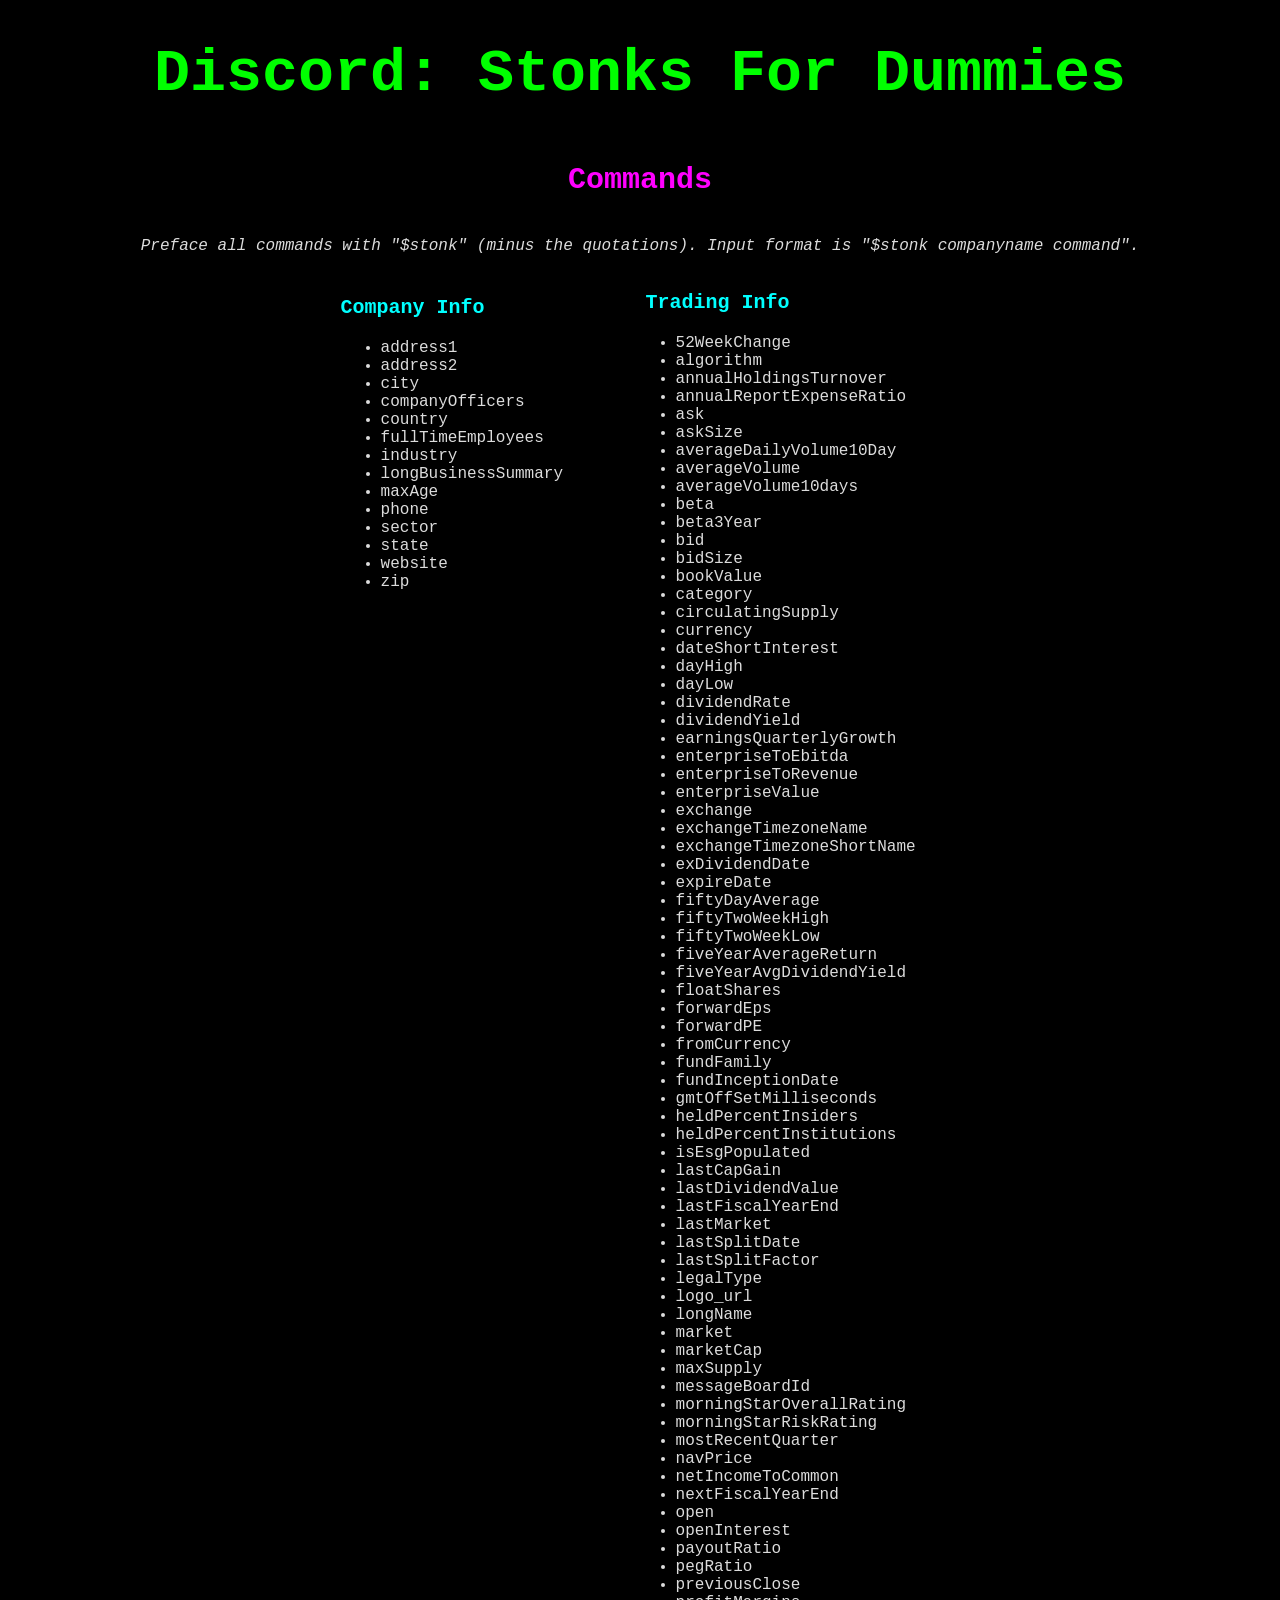
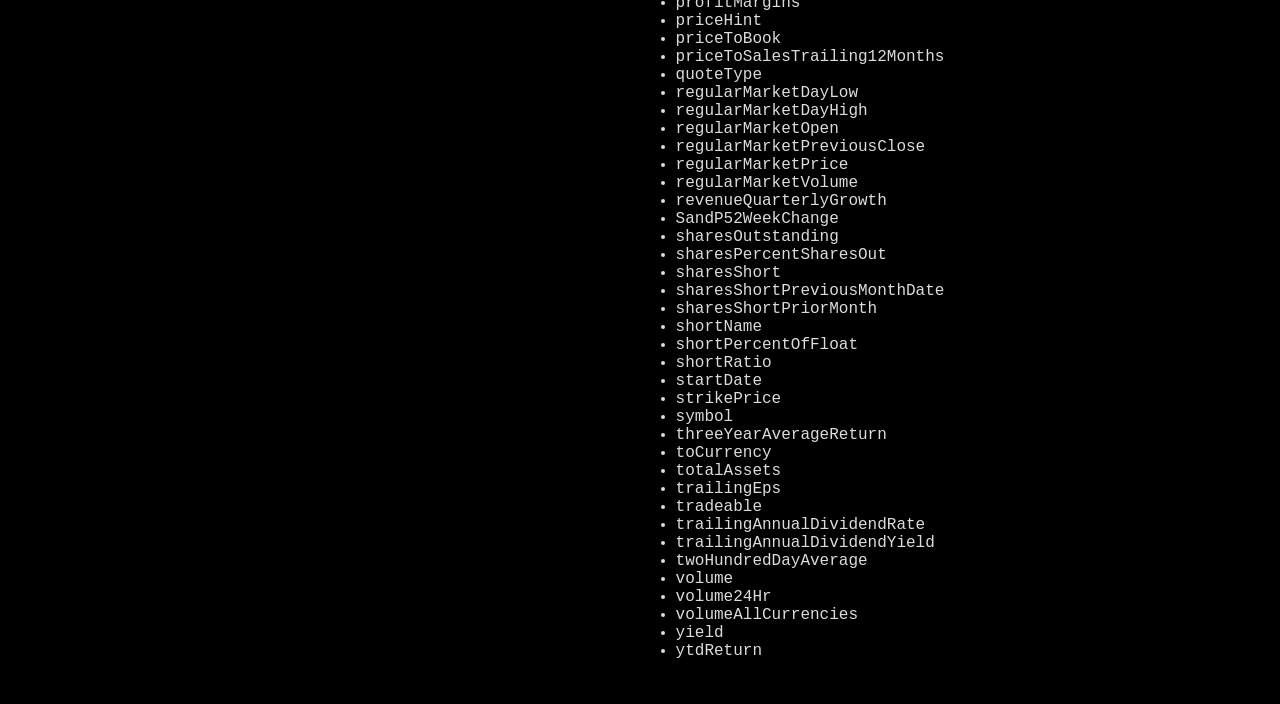
<file: docs/index.html>
<!DOCTYPE html>
<html>
<head>
	<title>Discord: Stonks For Dummies</title>
	<link rel="stylesheet" href="stonksite.css">
	<meta name="google-site-verification" content="ZV9CHg7BrTX8E34JBmRfAcWFct1vKdZ941VjEM1DEnk" />
</head>
<body>
<h1>Discord: Stonks For Dummies</h1>
<h2>Commands</h2>
<p><i>Preface all commands with "$stonk" (minus the quotations). Input format is "$stonk companyname command".</i></p>
<div id= "container">
<div id="compinf">
<h3>Company Info</h3>
<ul>
	<li>address1</li>
	<li>address2</li>
	<li>city</li>
	<li>companyOfficers</li>
	<li>country</li>
	<li>fullTimeEmployees</li>
	<li>industry</li>
	<li>longBusinessSummary</li>
	<li>maxAge</li>
	<li>phone</li>
	<li>sector</li>
	<li>state</li>
	<li>website</li>
	<li>zip</li>
</ul>
</div>
<div id="tradeinf">
<h3>Trading Info</h3>
<ul>
	<li>52WeekChange</li>
	<li>algorithm</li>
	<li>annualHoldingsTurnover</li>
	<li>annualReportExpenseRatio</li>
	<li>ask</li>
	<li>askSize</li>
	<li>averageDailyVolume10Day</li>
	<li>averageVolume</li>
	<li>averageVolume10days</li>
	<li>beta</li>
	<li>beta3Year</li>
	<li>bid</li>
	<li>bidSize</li>
	<li>bookValue</li>
	<li>category</li>
	<li>circulatingSupply</li>
	<li>currency</li>
	<li>dateShortInterest</li>
	<li>dayHigh</li>
	<li>dayLow</li>
	<li>dividendRate</li>
	<li>dividendYield</li>
	<li>earningsQuarterlyGrowth</li>
	<li>enterpriseToEbitda</li>
	<li>enterpriseToRevenue</li>
	<li>enterpriseValue</li>
	<li>exchange</li>
	<li>exchangeTimezoneName</li>
	<li>exchangeTimezoneShortName</li>
	<li>exDividendDate</li>
	<li>expireDate</li>
	<li>fiftyDayAverage</li>
	<li>fiftyTwoWeekHigh</li>
	<li>fiftyTwoWeekLow</li>
	<li>fiveYearAverageReturn</li>
	<li>fiveYearAvgDividendYield</li>
	<li>floatShares</li>
	<li>forwardEps</li>
	<li>forwardPE</li>
	<li>fromCurrency</li>
	<li>fundFamily</li>
	<li>fundInceptionDate</li>
	<li>gmtOffSetMilliseconds</li>
	<li>heldPercentInsiders</li>
	<li>heldPercentInstitutions</li>
	<li>isEsgPopulated</li>
	<li>lastCapGain</li>
	<li>lastDividendValue</li>
	<li>lastFiscalYearEnd</li>
	<li>lastMarket</li>
	<li>lastSplitDate</li>
	<li>lastSplitFactor</li>
	<li>legalType</li>
	<li>logo_url</li>
	<li>longName</li>
	<li>market</li>
	<li>marketCap</li>
	<li>maxSupply</li>
	<li>messageBoardId</li>
	<li>morningStarOverallRating</li>
	<li>morningStarRiskRating</li>
	<li>mostRecentQuarter</li>
	<li>navPrice</li>
	<li>netIncomeToCommon</li>
	<li>nextFiscalYearEnd</li>
	<li>open</li>
	<li>openInterest</li>
	<li>payoutRatio</li>
	<li>pegRatio</li>
	<li>previousClose</li>
	<li>profitMargins</li>
	<li>priceHint</li>
	<li>priceToBook</li>
	<li>priceToSalesTrailing12Months</li>
	<li>quoteType</li>
	<li>regularMarketDayLow</li>
	<li>regularMarketDayHigh</li>
	<li>regularMarketOpen</li>
	<li>regularMarketPreviousClose</li>
	<li>regularMarketPrice</li>
	<li>regularMarketVolume</li>
	<li>revenueQuarterlyGrowth</li>
	<li>SandP52WeekChange</li>
	<li>sharesOutstanding</li>
	<li>sharesPercentSharesOut</li>
	<li>sharesShort</li>
	<li>sharesShortPreviousMonthDate</li>
	<li>sharesShortPriorMonth</li>
	<li>shortName</li>
	<li>shortPercentOfFloat</li>
	<li>shortRatio</li>
	<li>startDate</li>
	<li>strikePrice</li>
	<li>symbol</li>
	<li>threeYearAverageReturn</li>
	<li>toCurrency</li>
	<li>totalAssets</li>
	<li>trailingEps</li>
	<li>tradeable</li>
	<li>trailingAnnualDividendRate</li>
	<li>trailingAnnualDividendYield</li>
	<li>twoHundredDayAverage</li>
	<li>volume</li>
	<li>volume24Hr</li>
	<li>volumeAllCurrencies</li>
	<li>yield</li>
	<li>ytdReturn</li>	
</ul>
</div>
<div class="clear"></div>
</div>
</body>
</html>
</file>
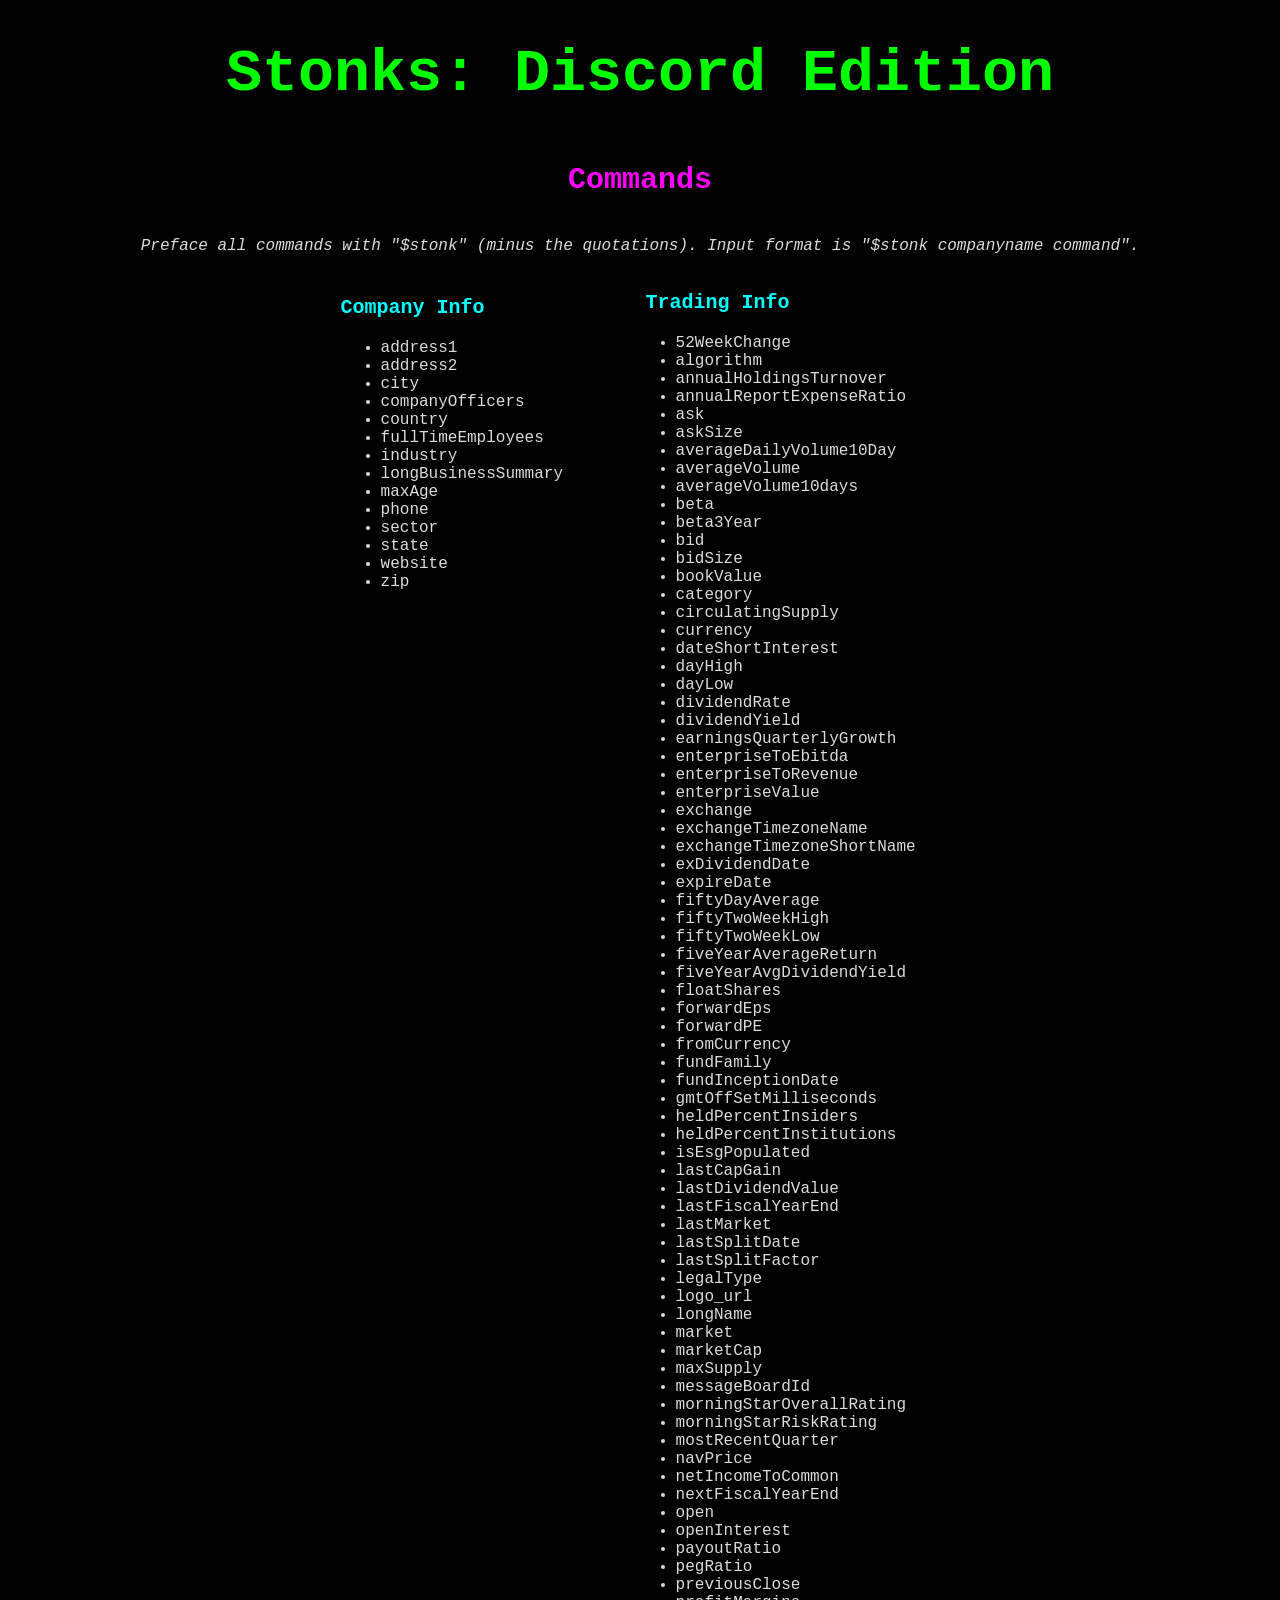
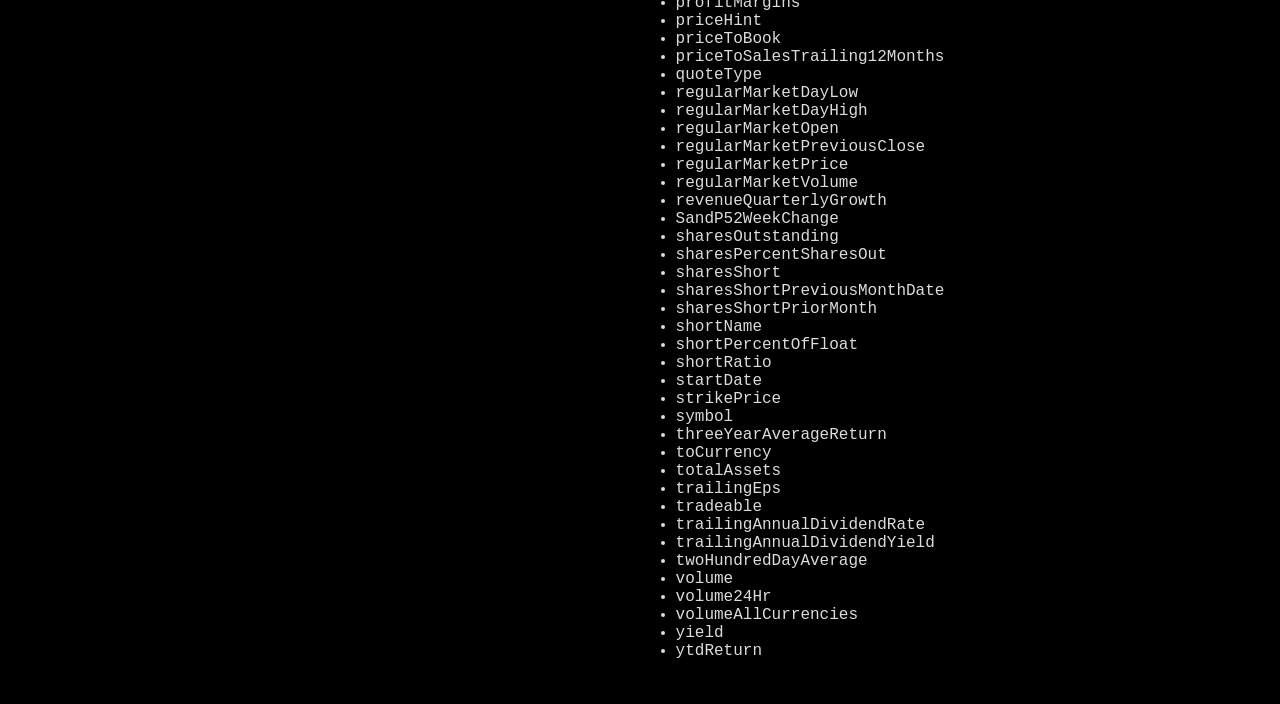
<file: docs/stonksite.htm>
<!DOCTYPE html>
<html>
<head>
	<title>Stonk Bot Thingy</title>
	<link rel="stylesheet" href="stonksite.css">
</head>
<body>
<h1>Stonks: Discord Edition</h1>
<h2>Commands</h2>
<p><i>Preface all commands with "$stonk" (minus the quotations). Input format is "$stonk companyname command".</i></p>
<div id= "container">
<div id="compinf">
<h3>Company Info</h3>
<ul>
	<li>address1</li>
	<li>address2</li>
	<li>city</li>
	<li>companyOfficers</li>
	<li>country</li>
	<li>fullTimeEmployees</li>
	<li>industry</li>
	<li>longBusinessSummary</li>
	<li>maxAge</li>
	<li>phone</li>
	<li>sector</li>
	<li>state</li>
	<li>website</li>
	<li>zip</li>
</ul>
</div>
<div id="tradeinf">
<h3>Trading Info</h3>
<ul>
	<li>52WeekChange</li>
	<li>algorithm</li>
	<li>annualHoldingsTurnover</li>
	<li>annualReportExpenseRatio</li>
	<li>ask</li>
	<li>askSize</li>
	<li>averageDailyVolume10Day</li>
	<li>averageVolume</li>
	<li>averageVolume10days</li>
	<li>beta</li>
	<li>beta3Year</li>
	<li>bid</li>
	<li>bidSize</li>
	<li>bookValue</li>
	<li>category</li>
	<li>circulatingSupply</li>
	<li>currency</li>
	<li>dateShortInterest</li>
	<li>dayHigh</li>
	<li>dayLow</li>
	<li>dividendRate</li>
	<li>dividendYield</li>
	<li>earningsQuarterlyGrowth</li>
	<li>enterpriseToEbitda</li>
	<li>enterpriseToRevenue</li>
	<li>enterpriseValue</li>
	<li>exchange</li>
	<li>exchangeTimezoneName</li>
	<li>exchangeTimezoneShortName</li>
	<li>exDividendDate</li>
	<li>expireDate</li>
	<li>fiftyDayAverage</li>
	<li>fiftyTwoWeekHigh</li>
	<li>fiftyTwoWeekLow</li>
	<li>fiveYearAverageReturn</li>
	<li>fiveYearAvgDividendYield</li>
	<li>floatShares</li>
	<li>forwardEps</li>
	<li>forwardPE</li>
	<li>fromCurrency</li>
	<li>fundFamily</li>
	<li>fundInceptionDate</li>
	<li>gmtOffSetMilliseconds</li>
	<li>heldPercentInsiders</li>
	<li>heldPercentInstitutions</li>
	<li>isEsgPopulated</li>
	<li>lastCapGain</li>
	<li>lastDividendValue</li>
	<li>lastFiscalYearEnd</li>
	<li>lastMarket</li>
	<li>lastSplitDate</li>
	<li>lastSplitFactor</li>
	<li>legalType</li>
	<li>logo_url</li>
	<li>longName</li>
	<li>market</li>
	<li>marketCap</li>
	<li>maxSupply</li>
	<li>messageBoardId</li>
	<li>morningStarOverallRating</li>
	<li>morningStarRiskRating</li>
	<li>mostRecentQuarter</li>
	<li>navPrice</li>
	<li>netIncomeToCommon</li>
	<li>nextFiscalYearEnd</li>
	<li>open</li>
	<li>openInterest</li>
	<li>payoutRatio</li>
	<li>pegRatio</li>
	<li>previousClose</li>
	<li>profitMargins</li>
	<li>priceHint</li>
	<li>priceToBook</li>
	<li>priceToSalesTrailing12Months</li>
	<li>quoteType</li>
	<li>regularMarketDayLow</li>
	<li>regularMarketDayHigh</li>
	<li>regularMarketOpen</li>
	<li>regularMarketPreviousClose</li>
	<li>regularMarketPrice</li>
	<li>regularMarketVolume</li>
	<li>revenueQuarterlyGrowth</li>
	<li>SandP52WeekChange</li>
	<li>sharesOutstanding</li>
	<li>sharesPercentSharesOut</li>
	<li>sharesShort</li>
	<li>sharesShortPreviousMonthDate</li>
	<li>sharesShortPriorMonth</li>
	<li>shortName</li>
	<li>shortPercentOfFloat</li>
	<li>shortRatio</li>
	<li>startDate</li>
	<li>strikePrice</li>
	<li>symbol</li>
	<li>threeYearAverageReturn</li>
	<li>toCurrency</li>
	<li>totalAssets</li>
	<li>trailingEps</li>
	<li>tradeable</li>
	<li>trailingAnnualDividendRate</li>
	<li>trailingAnnualDividendYield</li>
	<li>twoHundredDayAverage</li>
	<li>volume</li>
	<li>volume24Hr</li>
	<li>volumeAllCurrencies</li>
	<li>yield</li>
	<li>ytdReturn</li>	
</ul>
</div>
<div class="clear"></div>
</div>
</body>
</html>
</file>
<file: docs/stonksite.css>
body	{
	background-color: #000000;
	font-family: Courier;
	color: #DCDCDC;
}

h1	{
	text-align: center;
	font-size: 60px;
	font-family: Courier;
	color: #00FF00;
}

h2	{
	text-align: center;
	font-size: 30px;
	font-family: Courier;
	color: #FF00FF;
	padding: 15px;
}

h3	{
	font-size: 20px;
	color: #00FFFF;
}

p	{
	text-align: center;
}

#container	{
	display: table;
	width: 500px;
	margin: 0 auto;
	border: 2px #ffffff;
	padding-bottom: 20px;
}

#compinf	{
	width: 300px;
	float: left;
	margin: 5px;
}

#tradeinf	{
	margin-left: 300px;
}

.clear {
      clear: both;
    }
</file>
